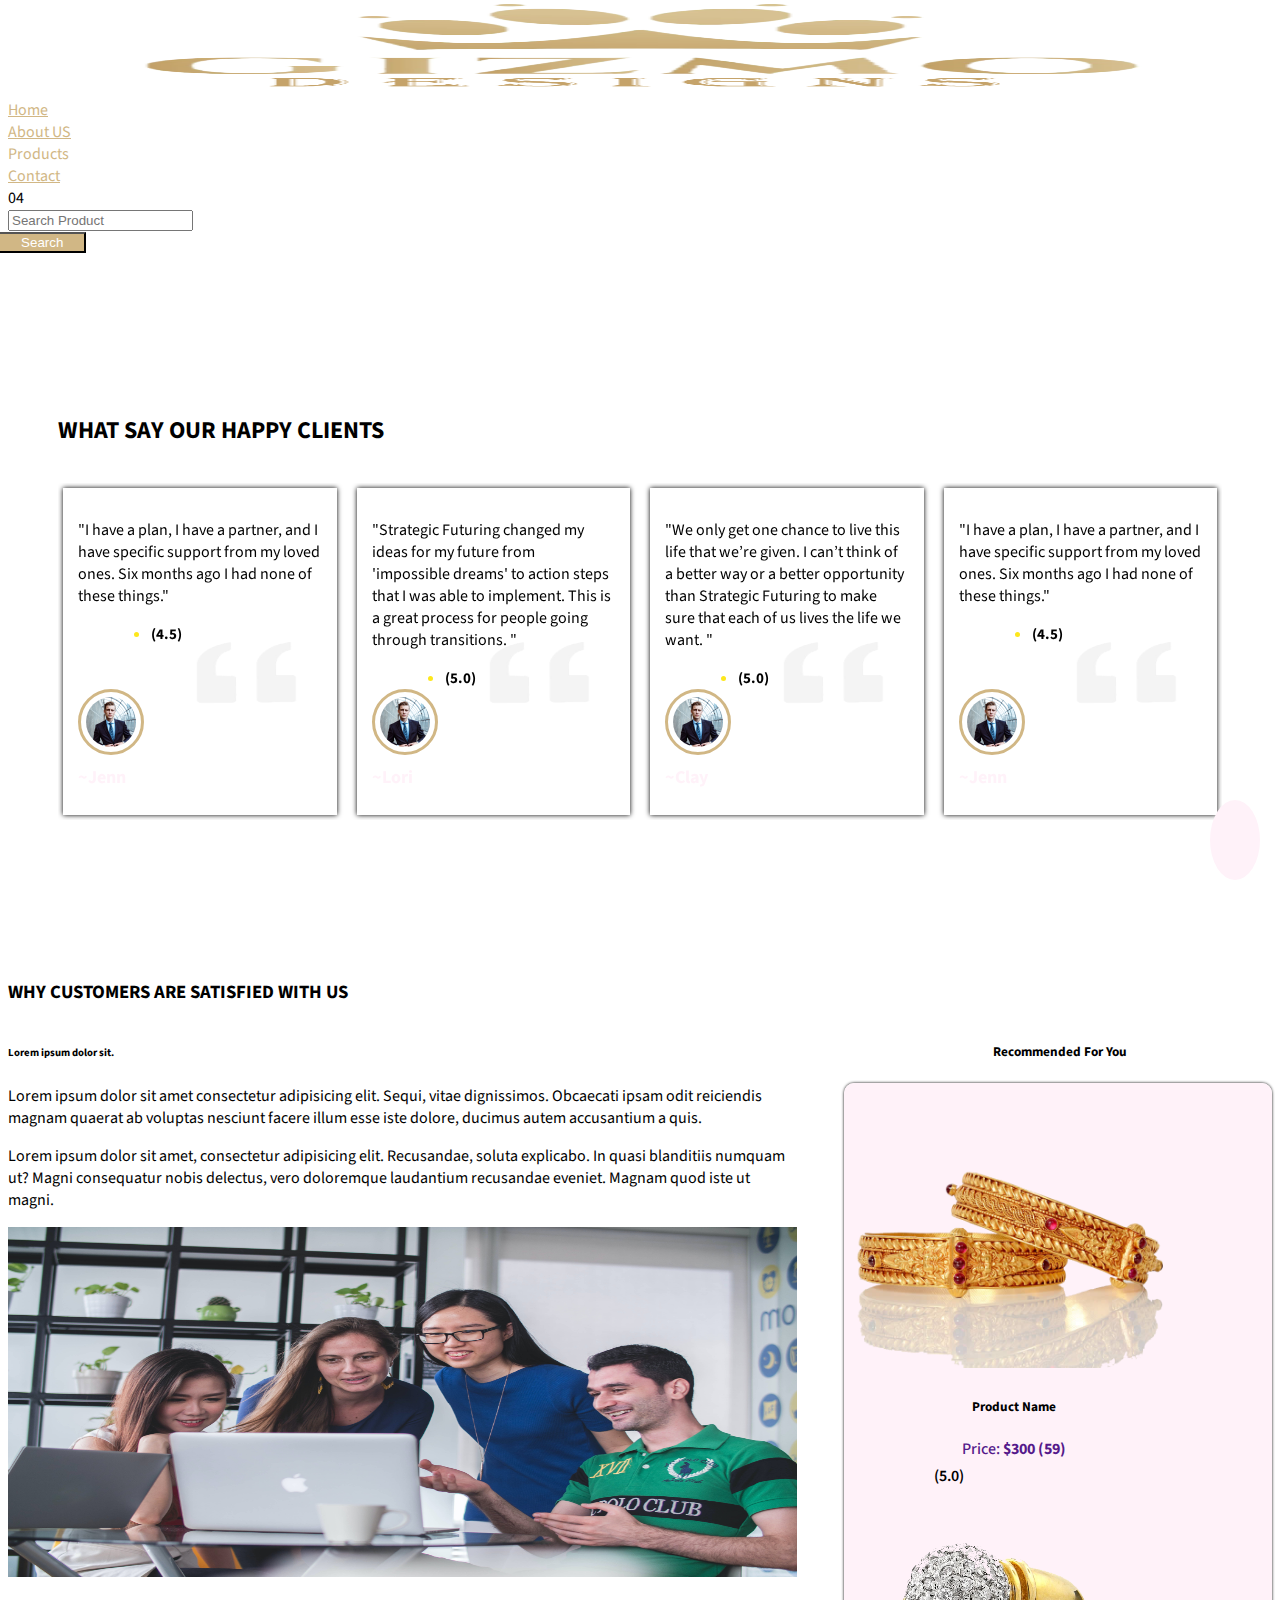
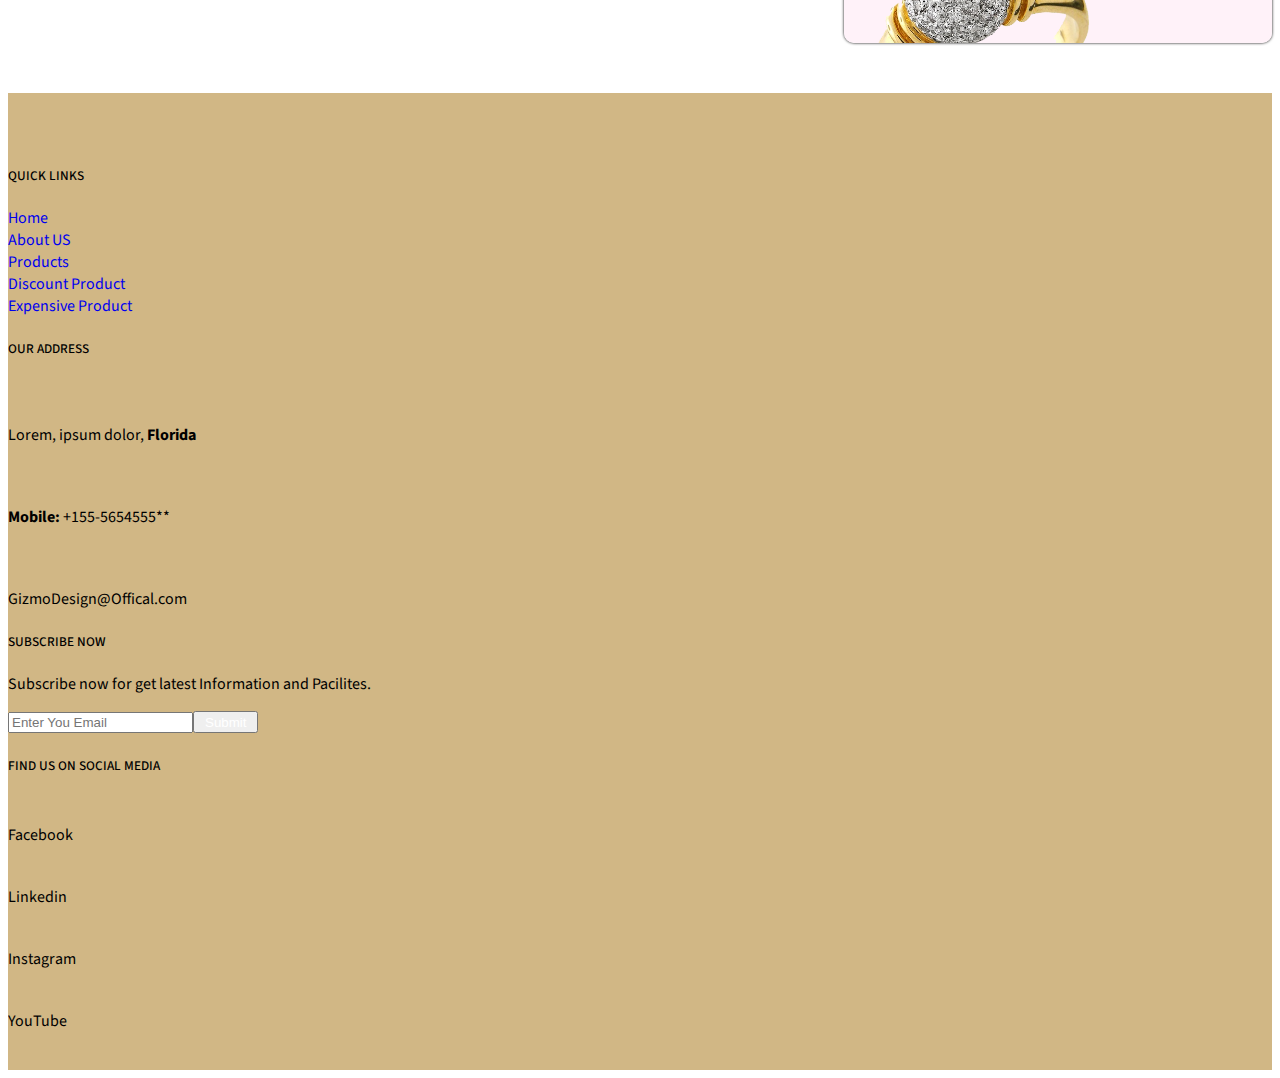
<file: testimonials.html>
<!DOCTYPE html>
<html lang="en">

<head>

  <head>
    <meta charset="UTF-8">
    <meta http-equiv="X-UA-Compatible" content="IE=edge">
    <meta name="viewport" content="width=device-width, initial-scale=1.0">
    <title>GizmoDesign</title>
    <link rel="shortcut icon" href="images/logo/logo.png" type="image/x-icon">
    <link rel="stylesheet" href="style.css">
    <link rel="stylesheet" href="testimonials.css">
    <link rel="stylesheet" href="owl.carousel.min.css">

    <link href="https://cdn.jsdelivr.net/npm/bootstrap@5.0.2/dist/css/bootstrap.min.css" rel="stylesheet"
      integrity="sha384-EVSTQN3/azprG1Anm3QDgpJLIm9Nao0Yz1ztcQTwFspd3yD65VohhpuuCOmLASjC" crossorigin="anonymous">
  </head>
</head>

<body>

  <header class="container-fluid" id="header">
    <nav id="" class="navbar bg-light fixed-top">
      <a class=" logo navbar-brand" href="#">
        <img src="images/logo/logo.png" alt="">
      </a>
      <ul class="nav nav-pills">
        <li class="nav-item">
          <a class="nav-link" href="index.html">Home</a>
        </li>
        <li class="nav-item">
          <a class="nav-link" href="index.html#About">About US</a>
        </li>
        <li class="nav-item">
          <a class="nav-link">Products <i class="fa-solid fa-caret-down"></i></a>
          <ul>
            <li>
              <a href="index.html#Products">Products</a>
            </li>
            <li>
              <a href="index.html#Discount">Discount Product</a>
            </li>
            <li><a href="index.html#Expensive">Expensive Product</a></li>
          </ul>
        </li>
        <li class="nav-item">
          <a class="nav-link" href="#testimonials.html">Contact</a>
        </li>
        <div class="addBank position-relative">
          <i class="fa-solid fa-cart-plus"></i>
          <span class="position-absolute top-0 start-100 translate-middle badge rounded-pill bg-danger">
            <span id="ProductCount">04</span>
        </div>
      </ul>
      <div class="search-box">
        <div class="d-flex ">
          <div class="fill">
            <input type="text" placeholder="Search Product" class="form-control">
          </div>
          <input type="submit" value="Search" class="submit">
        </div>
      </div>
    </nav>
  </header>







  <section class="testimonials-area" id="Testimonials">
    <div class="container">
      <h2>What Say Our Happy Clients
      </h2>
      <div class="owl-carousel owl-theme">
        <div class="item" data-aos="fade-right" data-aos-delay="600">
          <div>
            <div class="comment-body">
              <p>"I have a plan, I have a partner, and I have specific support from my loved ones. Six
                months ago I had none of these things."</p>
              <div class="rating">
                <li class="d-flex">
                  <i class="fa-solid fa-star"></i>
                  <i class="fa-solid fa-star"></i>
                  <i class="fa-solid fa-star"></i>
                  <i class="fa-solid fa-star"></i>
                  <i class="fa-solid fa-star-half-stroke"></i> <span>(4.5)</span>
                </li>
              </div>
              <div class="qutetion">
                <img src="images/Untitled-1.png" alt="">
              </div>
              <br> <br>
            </div>
            <div class="comment-footer">
              <div class="d-flex">
                <div class="Profile">
                  <img src="images/profile.jpg" alt="">
                </div>
                <div class="name">
                  <h4>~Jenn
                  </h4>
                </div>
              </div>
            </div>
          </div>
        </div>
        <div class="item" data-aos="fade-in" data-aos-delay="700">
          <div>
            <div class="comment-body">
              <p>"Strategic Futuring changed my ideas for my future from 'impossible dreams' to action
                steps that I was able to implement. This is a great process for people going through
                transitions.
                <!-- It gives you the structure to create action steps and timelines, putting reality behind the transition you were only dreaming of. -->
                "
              </p>
              <div class="rating">
                <li class="d-flex"><i class="fa-solid fa-star"></i><i class="fa-solid fa-star"></i><i
                    class="fa-solid fa-star"></i><i class="fa-solid fa-star"></i><i class="fa-solid fa-star"></i>
                  <span>(5.0)</span></li>
              </div>
              <div class="qutetion">
                <img src="images/Untitled-1.png" alt="">
              </div>
            </div>
            <div class="comment-footer">
              <div class="d-flex">
                <div class="Profile">
                  <img src="images/profile.jpg" alt="">
                </div>
                <div class="name">
                  <h4>~Lori
                  </h4>
                </div>
              </div>
            </div>
          </div>
        </div>
        <div class="item" data-aos="fade-left" data-aos-delay="400">
          <div>
            <div class="comment-body">
              <p>"We only get one chance to live this life that we’re given. I can’t think of a better way
                or a better opportunity than Strategic Futuring to make sure that each of us lives the
                life we want. "</p>
              <div class="rating">
                <li class="d-flex"><i class="fa-solid fa-star"></i><i class="fa-solid fa-star"></i><i
                    class="fa-solid fa-star"></i><i class="fa-solid fa-star"></i><i class="fa-solid fa-star"></i>
                  <span>(5.0)</span></li>
              </div>
              <div class="qutetion">
                <img src="images/Untitled-1.png" alt="">
              </div>
            </div>
            <div class="comment-footer">
              <div class="d-flex">
                <div class="Profile">
                  <img src="images/profile.jpg" alt="">
                </div>
                <div class="name">
                  <h4>~Clay
                  </h4>
                </div>
              </div>
            </div>
          </div>
        </div>
      </div>
    </div>
  </section>

  <div class="masenger" title="Live Chat">
    <i class="fa-solid fa-message"></i>
  </div>

  <section class="Satisfction-Reason">
    <div class="container-fluid">
      <div class="flex-box container">
        <div class="left ">
          <h3>Why Customers Are Satisfied with Us</h3>
          <div>
            <h6>Lorem ipsum dolor sit.</h6>
            <div>
              <p>Lorem ipsum dolor sit amet consectetur adipisicing elit. Sequi, vitae dignissimos. Obcaecati ipsam odit
                reiciendis magnam quaerat ab voluptas nesciunt facere illum esse iste dolore, ducimus autem accusantium
                a quis.</p>

              <p>Lorem ipsum dolor sit amet, consectetur adipisicing elit. Recusandae, soluta explicabo. In quasi
                blanditiis numquam ut? Magni consequatur nobis delectus, vero doloremque laudantium recusandae eveniet.
                Magnam quod iste ut magni.</p>
            </div>
            <div class="">
              <img src="images/mimi-thian-vdXMSiX-n6M-unsplash.jpg" alt="laptop browsing us" class="img-fluid">
            </div>
          </div>
        </div>

        <div class="right">
          <h5>Recommended For You</h5>
          <div class="right-box">
            <div class="">
              <div class="card shadow" style="width: 20rem;">
                <img src="images/update/3-2-jewellery-png.png" class="card-img-top" alt="Gold" class="img-fluid">
                <div class="card-body">
                  <h5 class="card-title">Product Name</h5>
                  <div class="card-footer">
                    <a href="" title="Price& sales number">Price: <span>$300</span> <span>(59)</span></a>
                    <div class="rateing">
                      <i class="fa-solid fa-star"></i>
                      <i class="fa-solid fa-star"></i>
                      <i class="fa-solid fa-star"></i>
                      <i class="fa-solid fa-star"></i>
                      <i class="fa-solid fa-star"></i>
                      <p title="Rating point">(5.0)</p>
                    </div>
                    <!-- <button href="#" class="btn btn-primary">Add to Card <i class="fa-solid fa-cart-plus"></i></button> -->
                  </div>
                </div>
              </div>
              <div class="card shadow" style="width: 20rem;">
                <img src="images/update/26833-2-jewellery-ring-transparent-image.png" class="card-img-top" alt="Gold"
                  class="img-fluid">
                <div class="card-body">
                  <h5 class="card-title">Product Name</h5>
                  <div class="card-footer">
                    <a href="" title="Price& sales number">Price: <span>$250</span> <span>(59)</span></a>
                    <div class="rateing">
                      <i class="fa-solid fa-star"></i>
                      <i class="fa-solid fa-star"></i>
                      <i class="fa-solid fa-star"></i>
                      <i class="fa-solid fa-star"></i>
                      <i class="fa-solid fa-star"></i>
                      <p title="Rating point">(5.0)</p>
                    </div>
                    <!-- <button href="#" class="btn btn-primary">Add to Card <i class="fa-solid fa-cart-plus"></i></button> -->
                  </div>
                </div>
              </div>
              <div class="card shadow" style="width: 20rem;">
                <img src="images/update/28260-8-jewellery-ring.png" class="card-img-top" alt="Gold" class="img-fluid">
                <div class="card-body">
                  <h5 class="card-title">Product Name</h5>
                  <div class="card-footer">
                    <a href="" title="Price& sales number">Price: <span>$370</span> <span>(59)</span></a>
                    <div class="rateing">
                      <i class="fa-solid fa-star"></i>
                      <i class="fa-solid fa-star"></i>
                      <i class="fa-solid fa-star"></i>
                      <i class="fa-solid fa-star"></i>
                      <i class="fa-solid fa-star"></i>
                      <p title="Rating point">(5.0)</p>
                    </div>
                    <!-- <button href="#" class="btn btn-primary">Add to Card <i class="fa-solid fa-cart-plus"></i></button> -->
                  </div>
                </div>
              </div>
              <div class="card shadow" style="width: 20rem;">
                <img src="images/update/5-2-jewellery-free-download-png.png" class="card-img-top" alt="Gold"
                  class="img-fluid">
                <div class="card-body">
                  <h5 class="card-title">Product Name</h5>
                  <div class="card-footer">
                    <a href="" title="Price& sales number">Price: <span>$380</span> <span>(59)</span></a>
                    <div class="rateing">
                      <i class="fa-solid fa-star"></i>
                      <i class="fa-solid fa-star"></i>
                      <i class="fa-solid fa-star"></i>
                      <i class="fa-solid fa-star"></i>
                      <i class="fa-solid fa-star"></i>
                      <p title="Rating point">(5.0)</p>
                    </div>
                    <!-- <button href="#" class="btn btn-primary">Add to Card <i class="fa-solid fa-cart-plus"></i></button> -->
                  </div>
                </div>
              </div>
            </div>
          </div>
        </div>
      </div>
    </div>
  </section>






  <section class="Bank-Card-area">
    <div class="container">
      <div class="box">
        <div class="bank-card">
          <div class="banking-img">
            <h4>Add your Banking Card</h4>
            <img src="images/453-4537293_pay-with-paypal-logo-paypal-payment-method-logo.png" alt="">
          </div>
          <div>
            <select name="" id="">
              <option value="" aria-required="1">Select your Card Name</option>
              <option value="">Paypal</option>
              <option value="">Payoneer</option>
              <option value="">Visa Card</option>
              <option value="">Master card</option>
              <option value="">Maestro</option>
              <option value="">American Express</option>
            </select>
          </div>
        </div>

        <div class="cardNumber">
          <div class="left">
            <img src="images/Online-Payment-PNG-Pic.png" alt="">
          </div>
          <div class="right">
            <div class="fill">
              <input type="number" name="" placeholder="Input Card Number" class="form-control" id="CardNumerSubmit"
                required>
              <input type="submit" class="submit form-control" id="submit">
            </div>
          </div>
        </div>
      </div>
      <div class="cross" title="Click for leave here">
        <i class="fa-solid fa-xmark"></i>
      </div>

    </div>
  </section>








  <Section class="footer-area">
    <div class="container-fluid">
      <div class="row">
        <div class="col-md-3 col-sm-6">
          <div class="links">
            <h5>Quick Links</h5>
            <div class="footer-nav">
              <ul class="">
                <li class="">
                  <a class="" href="index.html">Home</a>
                </li>
                <li class="">
                  <a class="" href="#About">About US</a>
                </li>
                <li class="">
                  <a class="" href="#Products">Products</a>
                  <span>
                <li>
                  <a href="#Discount">Discount Product</a>
                </li>
                <li><a href="#Expensive">Expensive Product</a></li>
                </span>
                </li>
              </ul>
            </div>
          </div>
        </div>

        <div class="col-md-3 col-sm-6">
          <h5>OUR ADDRESS</h5>
          <div class="Address">
            <div class="">
              <li class="d-flex"><i class="fa-solid fa-location-dot"></i>
                <p>Lorem, ipsum dolor, <b>Florida</b></p>
              </li>
              <li class="d-flex"><i class="fa-solid fa-square-phone"></i>
                <p><b>Mobile:</b> +155-5654555**
              </li>
              <li class="d-flex"><i class="fa-solid fa-at"></i>
                <p>GizmoDesign@Offical.com
              </li>
            </div>
          </div>
        </div>

        <div class="col-md-3 col-sm-6">
          <h5>Subscribe Now</h5>
          <div class="Subscribe">
            <p>Subscribe now for get latest Information and Pacilites.</p>
            <div class="input">
              <div>
                <input type="email" placeholder="Enter You Email" class="">
              </div>
              <input type="submit" placeholder="Subscribe" class="bg-primary submit">
            </div>
          </div>
        </div>

        <div class="col-md-3 col-sm-6">
          <h5>Find us On Social media</h5>
          <div class="icon">
            <div class="d-flex">
              <i class="fa-brands fa-facebook"></i>
              <p>Facebook</p>
            </div>
            <div class="d-flex">
              <i class="fa-brands fa-linkedin"></i></i>
              <p>Linkedin</p>
            </div>
            <div class="d-flex">
              <i class="fa-brands fa-instagram"></i></i>
              <p>Instagram</p>
            </div>
            <div class="d-flex">
              <i class="fa-brands fa-youtube"></i></i>
              <p>YouTube</p>
            </div>
          </div>
        </div>

      </div>
    </div>
  </Section>



  </div>
  <script src="https://cdnjs.cloudflare.com/ajax/libs/jquery/3.6.0/jquery.min.js"
    integrity="sha512-894YE6QWD5I59HgZOGReFYm4dnWc1Qt5NtvYSaNcOP+u1T9qYdvdihz0PPSiiqn/+/3e7Jo4EaG7TubfWGUrMQ=="
    crossorigin="anonymous" referrerpolicy="no-referrer"></script>
  <script src="https://cdn.jsdelivr.net/npm/bootstrap@5.0.2/dist/js/bootstrap.bundle.min.js"
    integrity="sha384-MrcW6ZMFYlzcLA8Nl+NtUVF0sA7MsXsP1UyJoMp4YLEuNSfAP+JcXn/tWtIaxVXM"
    crossorigin="anonymous"></script>
  <link rel="stylesheet" href="https://cdnjs.cloudflare.com/ajax/libs/font-awesome/6.1.1/css/all.min.css"
    integrity="sha512-KfkfwYDsLkIlwQp6LFnl8zNdLGxu9YAA1QvwINks4PhcElQSvqcyVLLD9aMhXd13uQjoXtEKNosOWaZqXgel0g=="
    crossorigin="anonymous" referrerpolicy="no-referrer" />
  <script src="owl.carousel.min.js"></script>
  <script src="3d/app.js"></script>
  <script src="Custom.js"></script>
  <script>


    var owl = $('.owl-carousel');
    owl.owlCarousel({
      items: 4,
      loop: true,
      margin: 10,
      autoplay: true,
      autoplayTimeout: 1000,
      autoplayHoverPause: true
    });
    $('.play').on('click', function () {
      owl.trigger('play.owl.autoplay', [1000])
    })
    $('.stop').on('click', function () {
      owl.trigger('stop.owl.autoplay')

    })


    $(".addCard").click(function () {
      $('section').hide();
      $(".Shopping-page").show(300);
      $('nav').hide();
    })




  </script>
</body>

</html>
</file>
<file: style.css>
@import url('https://fonts.googleapis.com/css2?family=Courgette&family=Lato:ital@0;1&family=League+Spartan:wght@400;500;600;700&family=Montserrat:wght@400;500;600;700&family=Roboto:ital,wght@0,300;0,400;0,500;0,700;1,400;1,500&family=Satisfy&family=Source+Sans+Pro:wght@400;600;900&display=swap');


html {
  scroll-behavior: smooth;
  scroll-padding-top: 100px;
  font-family: "Source Sans Pro", arial, sans-serif;
}
body{
  font-family: "Source Sans Pro", arial, sans-serif;
}

nav .nav-pills {
  padding: 0;
  margin: 0;
}

nav .nav {
  padding: 0;
  margin: 0;
  font-family: "Source Sans Pro", arial, sans-serif;
}

.banner-area {
  height: 100vh;
  overflow: hidden;
  margin-top: 100px;
  background: url(images/New\ folder/pexels-pixabay-458766.jpg);
  background-size: cover;
  background-repeat: no-repeat;
  background-attachment: fixed;

  
}

.banner-area .left {
  padding: 100px 50px;
  width: 100%;
  height: 100vh;
  background: linear-gradient(to right, rgba(0, 0, 0, .65)40%, rgba(0, 0, 0, .0));
  -webkit-box-align: center;
  -ms-flex-align: center;
  align-items: center;
  -webkit-box-pack: center;
  -ms-flex-pack: center;
  justify-content: center;
}

.banner-area .left .text {
  margin: 50px 0;
}

.banner-area .left h1 {
  width: 50%;
  color: white;
  text-transform: uppercase;
}

.banner-area .left p {
  color: white;
  width: 50%;
  margin-top: 25px;
  text-transform: capitalize;
}

.banner-area .left a {
  width: 20%;
  font-size: 20px;
  text-transform: uppercase;
  background-color: ;
  transition: .4s;
  -webkit-transition: .4s;
  -moz-transition: .4s;
  -ms-transition: .4s;
  -o-transition: .4s;
}
.banner-area .left a:hover {
  margin-top: -5px;
}

/* 
.banner-area .right {
  width:0%;
  -webkit-box-align: center;
  -ms-flex-align: center;
  align-items: center;
  -webkit-box-pack: center;
  -ms-flex-pack: center;
  justify-content: center;
  border-radius: 0px 0px 0px 100%;
  -webkit-border-radius: 0px 0px 0px 100%;
  -moz-border-radius: 0px 0px 0px 100%;
  -ms-border-radius: 0px 0px 0px 100%;
  -o-border-radius: 0px 0px 0px 100%;
  background: url(images/logo.png);
  background-repeat: no-repeat;
  background-position: center;
  background-size: cover;
} */

.logo {
  width: 12%;
}

.logo img {
  width: 100%;
  height: 100px;
  margin: 0px;
  margin-top: -15px;
}

.flex-box {
  display: -webkit-box;
  display: -ms-flexbox;
  display: flex;
}

.search-box {
  width: 35%;
}

.search-box .fill {
  width: 65%;
}

.search-box .submit {
  width: 20%;
  background-color: #d1b785;
  color: white;
  margin-left: -10px;
}

.nav li {
  position: relative;
}

.nav li a::after{
  content: "";
  width: 100%;
  height: 2px;
  background-color:#d1b785;
}
.nav li a {
  font-weight: 400;
  color: #d1b785;
  position: relative;
}

.nav ul {
  width: 200px;
  height: 130px;
  position: absolute;
  top: 100;
  left: -30px;
  padding: 15px;
  background-color: #eeeeee;
  display: none;
  transition: .7s;
  -webkit-transition: .7s;
  -moz-transition: .7s;
  -ms-transition: .7s;
  -o-transition: .7s;
}

.nav li:hover ul {
  display: block;
}

.nav ul li {
  list-style: none;
  text-align: center;
  background-color: #eeeeee;
}

.nav ul li a {
  width: 100%;
  display: inline-block;
  text-decoration: none;
  padding: 5px;
}

.nav ul li a:hover {
  color: #194fcf;
}



.collection-feature {
  height: 100%;

}

.collection-feature .container-fluid {
  background-color: #fff2f9;
  padding: 50px 0px;
  box-shadow: 0px 0px 5px black;
}

.collection-feature .colmnDown {
  width: 40%;
  background-color: #fff2f9;
  padding: 20px;
}

.collection-feature .right i{
  font-size: 30px;
}

.collection-feature .right {
  display: flex;
  width: 60%;
  background-color: #d1b785;
  padding: 50px 20px;
}

.collection-feature .colmnDown {
  padding: 20px;
}

.collection-feature .colmnDown .low {
  box-shadow: 0px 0px 5px black;
  padding: 20px;
  position: relative;
}

:root {
  --secondary: #fff2f9;
}

.collection-feature .colmnDown i {
  width: 70px;
  height: 70px;
  font-size: 35px;
  color: black;
  position: absolute;
  top: -35px;
  left: 45%;
  padding: 15px;
  border-radius: 50%;
  -webkit-border-radius: 50%;
  -moz-border-radius: 50%;
  -ms-border-radius: 50%;
  -o-border-radius: 50%;
  background-color: #fff2f9;
  box-shadow: 00px -2px 5px black;
}

.collection-feature .colmnDown h5 {}

.collection-feature .colmnDown p {}

.collection-feature .free-shippiing {
  box-shadow: 0px 0px 5px black;
  padding: 20px;
  margin: 10px 0;
  margin-top: 50px;
}

.collection-feature .free-shippiing {
  position: relative;
}

.collection-feature .free-shippiing i {
  font-size: 35px;
  top: -40px;
  transform: translateX(-180deg);
  -webkit-transform: translateX(-180deg);
  -moz-transform: translateX(-180deg);
  -ms-transform: translateX(-180deg);
  -o-transform: translateX(-180deg);

}

.collection-feature h6 {
  padding-top: 25px;
}

.collection-feature .free-shippiing,
.low {}









.About-area h3 {
  text-align: left;
  padding: 15px;
  color: black;
  position: relative;
}

.About-area h3::after {
  content: "";
  width: 10%;
  height: 5px;
  background-color: #d1b785;
  position: absolute;
  left: 50px;
  bottom: 0;
}

.About-area .left {
  width: 50%;
  background-color: #fff2f9;
}

.About-area .women img {
  width: 80%;
  adding: 50px 20px;
  position: relative;
}

.About-area .women {
  position: relative;
}

.About-area .left {
  position: relative;
}


.About-area .right {
  width: 50%;
  padding: 50px 20px;
  margin-bottom: 50px;
}

.about-top-text {
  padding: 35px 0;
  color: white;
}

.about-top-text h5 {
  padding: 15px 0;
  font-weight: 600;
}

.about-top-text p {
  color: black;
  font-size: 18px;
}




.Product-area .card:hover {
  transform: translateY(-3px);
  -webkit-transform: translateY(-3px);
  -moz-transform: translateY(-3px);
  -ms-transform: translateY(-3px);
  -o-transform: translateY(-3px);
}

.Product-area:hover h3::after {
  width: 10%;
}

.Product-area {
  padding: 50px 0;
}

h3 {
  text-align: center;
  text-transform: uppercase;
  font-weight: 700;
  position: relative;
  padding: 15px 0;
}

h3::after {
  content: "";
  width: 0%;
  height: 5px;
  background-color: #d1b785;
  position: absolute;
  bottom: 0;
  left: 45%;
  transition: .6s;
  -webkit-transition: .6s;
  -moz-transition: .6s;
  -ms-transition: .6s;
  -o-transition: .6s;
}

.card {
  margin: 15px 0;
  transition: .5s;
  -webkit-transition: .5s;
  -moz-transition: .5s;
  -ms-transition: .5s;
  -o-transition: .5s;
  cursor: pointer;
}

.card:hover {
  -webkit-box-shadow: 0px 0px 8px black;
  box-shadow: 0px 0px 8px black;
}

.card img {
  height: 250px;
}

.card-body {
  text-align: center;
}

.card:hover .card-text {
  display: block;
}

.card-body .card-text {
  background: url(images/logo/rs=h_1000\,cg_true\,m.webp);
  transition: 2s;
  -webkit-transition: 2s;
  -moz-transition: 2s;
  -ms-transition: 2s;
  -o-transition: 2s;
  text-align: left;
}


.card-footer button {
  font-weight: 600;
  background-color:;
  border-radius:15px;
  -webkit-border-radius:15px;
  -moz-border-radius:15px;
  -ms-border-radius:15px;
  -o-border-radius:15px;
}

.card-body button i {
  color: white;
}

.card-footer {
  text-align: center;
}

.card-footer a {
  text-decoration: none;
  font-weight: 500;
  text-align: center;
}

.card-footer a span {
  font-weight: 700;
  color: secondary;
}

.card-footer i {
  color: #fdb500;
}

.card .rateing {
  display: -webkit-box;
  display: -ms-flexbox;
  display: flex;
  width: 50%;
  text-align: center;
  margin: 10px auto;
}

.card .rateing p {
  font-weight: 600;
  margin-top: -5px;
}

.pagesNav {
  text-align: center;
  background-color: #fff2f9;
}

.pagesNav {
  width: 50%;
  margin: 25px auto;
  text-align: center;
  -webkit-box-pack: center;
  -ms-flex-pack: center;
  justify-content: center;
}

.pagesNav nav {
  width: 80%;
  float: right;
  -webkit-box-pack: center;
  -ms-flex-pack: center;
  justify-content: center;
}

.carousel-area {
  padding: 50px 0;
  background-color: #fff2f9;
}

.carousel-area .item {
  background-color: ffadf4;
  -webkit-box-shadow: 0px 0px 5px black;
  box-shadow: 0px 0px 5px black;
  margin: 10px;
  padding: 25px;
  height: 200px;
  cursor: pointer;
}

.discount-area {
  padding: 50px 0;
}

.discount-area h3 {
  position: relative;
  margin-bottom: 40px;
}

.discount-area h3::after {
  content: '';
  width: 10%;
  height: 5px;
  background-color: #d1b785;
  position: absolute;
  left: 45%;
  bottom: 0;
}

.discount-area .discount-product {
  position: relative;
  z-index: 9999999;
}

.discount-area .discount-product::after {
  content: '10% Off';
  width: 45%;
  height: 35px;
  background-color: #d1b785;
  position: absolute;
  top: 0px;
  left: 0px;
  font-weight: 700;
  padding: 5px 10px;
  -webkit-transition: .8s;
  transition: .8s;
  -webkit-transition: .89s;
  -moz-transition: .89s;
  -ms-transition: .89s;
  -o-transition: .89s;
}

.discount-area .discount-product {
  -webkit-box-shadow: 0px 0px 5px black;
  box-shadow: 0px 0px 5px black;
  margin: 10px;
  overflow: hidden;
  position: relative;
}

.discount-area .discount-product span {
  text-align: center;
}
.discount-area button{
  border-radius: 15px;
  -webkit-border-radius: 15px;
  -moz-border-radius: 15px;
  -ms-border-radius: 15px;
  -o-border-radius: 15px;
}

.discount-area .discount-product span {
  width: 100%;
  height: 0%;
  position: absolute;
  left: 0;
  bottom: 0;
  transition: .8s;
  background-color: #d1b785;
  -webkit-transition: .8s;
  -moz-transition: .8s;
  -ms-transition: .8s;
  -o-transition: .8s;
  -webkit-box-align: center;
  -ms-flex-align: center;
  align-items: center;
  -webkit-box-pack: center;
  -ms-flex-pack: center;
  justify-content: center;
  font-weight: 700;
  font-size: 20px;
  vertical-align: middle;
}

.discount-area .discount-product:hover::after {
  display: none;
}

.discount-area .discount-product:hover span {
  height: 100%;
  background-color: #d1b685c0;
  cursor: pointer;
  padding: 100px 0;
}

.discount-area .discount-product img {
  width: 100%;
  height: 300px;
  padding: 20px;
  cursor: pointer;
  transition: .7s;
  -webkit-transition: .7s;
  -moz-transition: .7s;
  -ms-transition: .7s;
  -o-transition: .7s;
  z-index: 9999999;
}

.discount-area .discount-product:hover {
  -webkit-box-shadow: 0px 0px 10px black;
  box-shadow: 0px 0px 10px black;
}












.expensive-area {
  padding: 50px 0;
  background-color: #fff2f9;
}

.expensive-area h3 {
  text-align: left;
}

.expensive-area .left:hover {
  -webkit-box-shadow: 0px 0px 5px;
  box-shadow: 0px 0px 5px;
}

.expensive-area .left {
  background-color: #fff2f9;
  padding: 15px;
  transition: .7s;
  -webkit-transition: .7s;
  -moz-transition: .7s;
  -ms-transition: .7s;
  -o-transition: .7s;
}

.expensive-area .right img {
  width: 100%;
  padding: 0px 10px;
}

.expensive-area .right h5 {
  margin-top: 50px;
}

.cards-wrapper li img {
  width: 100%;
}

.footer-area {
  background-color: #d1b785;
  padding: 25px 0;
  padding-top: 50px;
  overflow: hidden;
  clear: both;
}

.footer-area h5 {
  font-weight: 500;
  text-transform: uppercase;
}

.footer-area li a {
  text-decoration: none;
}

.footer-area li:hover a {
  font-weight: 600;
}

.footer-area .Address {
  margin-top: 20px;
}

.footer-area .Address li i {
  font-size: 20px;
  color: black;
  margin: 10px;
  margin-top: 02px;
}

.footer-area .About-area li:hover i {
  color: #d1b785;
}

.footer-area .input {
  display: -webkit-box;
  display: -ms-flexbox;
  display: flex;
}

.footer-area .submit {
  padding: 0px 10px;
  color: white;
}

.footer-area .icon {
  line-height: 15px;
}

.footer-area .icon .d-flex {
  cursor: pointer;
}

.footer-area .icon i {
  margin: 0px 8px;
}

.masenger i {
  width: 50px;
  height: 50px;
  background-color: #fff2f9;
  border-radius: 50%;
  -webkit-border-radius: 50%;
  -moz-border-radius: 50%;
  -ms-border-radius: 50%;
  -o-border-radius: 50%;
  padding: 15px 0;
  text-align: center;
}

.masenger i {
  bottom: 20px;
  right: 20px;
  position: fixed;
  font-size: 25px;
  color: #124ace;
  cursor: pointer;
  z-index: 9999999;
}

.testimonials-area {
  padding: 50px;
  margin-top: 100px;
  background-color: var(--simple);
  overflow: hidden;
}

.testimonials-area h2 {
  margin: 10px 0;
  color: black;
  text-transform: uppercase;
}

.testimonials-area .owl-theme {
  padding: 25px 0;
}

.testimonials-area .owl-theme .item {
  padding: 15px;
  margin: 5px;
  background-color: white;
  -webkit-box-shadow: 0px 0px 5px black;
  box-shadow: 0px 0px 5px black;
}

.testimonials-area .comment-body {
  display: inline-block;
}

.testimonials-area .owl-theme .item .comment-body span {
  font-size: 15px;
  font-weight: 700;
  color: black;
  margin-top: -5px;
}

.testimonials-area .comment-body {
  position: relative;
  z-index: 999999;
}

.testimonials-area .comment-body .qutetion img {
  width: 150px;
  height: 100px;
  position: absolute;
  bottom: -25px;
  right: 0;
  z-index: -77777;
}

.testimonials-area .comment-body .rating {
  color: #fde71c;
}

.testimonials-area .rating li {
  width: 40%;
  margin: 0 auto;
  -webkit-box-pack: justify;
  -ms-flex-pack: justify;
  justify-content: space-between;
}

.testimonials-area .comment-footer .Profile {
  width: 50px;
  height: 50px;
  padding: 5px;
  border: 3px solid var(--primary);
  border-radius: 50%;
  -webkit-border-radius: 50%;
  -moz-border-radius: 50%;
  -ms-border-radius: 50%;
  -o-border-radius: 50%;
}

.testimonials-area .comment-footer .Profile img {
  border-radius: 50%;
  -webkit-border-radius: 50%;
  -moz-border-radius: 50%;
  -ms-border-radius: 50%;
  -o-border-radius: 50%;
}

.testimonials-area .comment-footer .d-flex .name h4 {
  margin: 10px 0;
  font-size: 18px;
  font-weight: 700;
  color: #fff2f9;
}

.Satisfction-Reason {
  ackground-color: #fff2f9;
  padding: 50px 0;
}

.Satisfction-Reason h3 {
  text-align: left;
}

.Satisfction-Reason h5 {
  text-align: center;
}

.Satisfction-Reason .left {
  width: 65%;
}

.Satisfction-Reason .left img {
  width: 100%;
  height: 350px;
}

.Satisfction-Reason .right {
  width: 35%;
  margin-left: 50px;
  padding-top: 75px;
}

.Satisfction-Reason .right-box {
  width: 96%;
  float: right;
  height: 520px;
  background-color: #fff2f9;
  padding: 20px 10px;
  border-radius: 10px;
  -webkit-border-radius: 10px;
  -moz-border-radius: 10px;
  -ms-border-radius: 10px;
  -o-border-radius: 10px;
  -webkit-box-shadow: 0px 0px 3px black;
  box-shadow: 0px 0px 3px black;
  overflow: scroll;
  overflow-x: hidden;
}

.Satisfction-Reason .card {
  border-radius: 10px;
  -webkit-border-radius: 10px;
  -moz-border-radius: 10px;
  -ms-border-radius: 10px;
  -o-border-radius: 10px;
}

li a:active {
  color: blue;
}

ul {
  margin-top: 0;
  padding: 0;
  position: relative;
}

ul .fa-cart-plus {
  transform: rotateY(180deg);
  -webkit-transform: rotateY(180deg);
  -moz-transform: rotateY(180deg);
  -ms-transform: rotateY(180deg);
  -o-transform: rotateY(180deg);
  margin-top: 10px;
  color: #d1b785;
  position: absolute;
  right: -15px;
  font-size: 20px;
}

header {
  z-index: 99999;
}

.listed-product {
  cursor: pointer;
}

/*# sourceMappingURL=style.css.map */
</file>
<file: testimonials.css>
ul{
    margin-top: 0;
    padding: 0;
    position: relative;
}
ul .fa-cart-plus{
    transform: rotateY(180deg);
    -webkit-transform: rotateY(180deg);
    -moz-transform: rotateY(180deg);
    -ms-transform: rotateY(180deg);
    -o-transform: rotateY(180deg);
   margin-top: 10px;
   color: $primary;
   position: absolute;
   right: -15px;
   font-size: 20px;
}


.addBank{
    cursor: pointer;
}
/* Banking Card Add */
 
.Bank-Card-area{
    width: 100%;
    height: 120vh;
    background-color: rgb(255, 255, 255);
    position: fixed;
    top: 0;
    z-index: 5555;
    display: none;
}
.Bank-Card-area .box{
    background-color: rgb(246, 246, 246);
    padding: 25px 0;
}
.Bank-Card-area h4{
    margin-top: 30px;
    text-transform: capitalize;
    font-weight: 700;
}

.bank-card{
    text-align: center;
}
.banking-img{
    text-align: center
}
.banking-img{
    width: ;
    line-height: 30px;
   
}
.bank-card select{
    width: 46%;
    font-weight: 600;
    padding: 10px;
}

.cardNumber{
    display: flex;
}
.cardNumber .left{
    width: 35%;
}.cardNumber .left img{
    width: 80%;
    float: right;
    overflow: hidden;
    opacity: 75%;
}


.cardNumber .right{
    width: 40%;
    margin: 100px 0;
    float: right;
    overflow: hidden;
}
.cardn.right .right .fill{
   float: right;
   overflow: hidden;
   text-align: center;
}
.right input{
    width:90%;
    margin: 10px;
}
.cardNumber #submit{
    width: 45%;
   
    font-weight: 700;
    text-align: center;
    background-color: var(--primary);
    margin: 10px auto;
    color: white;
}

.Bank-Card-area .box{
    position: relative;
}
.cross{
    position: absolute;
    top: 10%;
    right: 20%;
    font-size: 25px;
    cursor: pointer;
    color: var(--primary);
}

:root{
    --primary:#d1b785;
}


 








/* index.htm Shopping page area */

.Shopping-page {
    background-color: white;
    width: 100%;
    height: 100%;
    padding: 25px;
    padding-top: 120px;
    overflow-y: scroll;
    scroll-padding-top: 250px;
    display: none;
}

.Shopping-page .flex-box {
    background-color: ;
    justify-content: space-between;
}

.Shopping-page .left-items {
    width: 60%;
    padding: 0px 15px;
}

.Shopping-page .left-items .card {
    width: 100%;
}

.Shopping-page .card-body button{
    border-radius: 5px;
    -webkit-border-radius: 5px;
    -moz-border-radius: 5px;
    -ms-border-radius: 5px;
    -o-border-radius: 5px;
    padding: 0px 10px;
}

.Shopping-page .left-items img {
    width: 100%;
    padding: 30px 15px;
    height: 150px;
}

.Shopping-page .card-footer {
    width: 100%;
    font-size: 14px;

}

.Shopping-page .card-footer a {
    width: 100%;
    font-size: 14px;
    font-weight: 400;
    scroll-padding-top: 100px;
    font-weight: 600;
}
.Shopping-page .card-footer a span{
    font-weight: 600;
}

.Shopping-page .flex-box .right {
    width: 40%;
    padding: 50px 0;
    background-color: rgb(242, 242, 242);
    border-radius: 10px;
    -webkit-border-radius: 10px;
    -moz-border-radius: 10px;
    -ms-border-radius: 10px;
    -o-border-radius: 10px;
}

.Shopping-page .right-box{
    width: 80%;
    float: right;
    overflow: hidden;
}
.Shopping-page .right-box{
    padding: 10px 25px;
}
.Shopping-page .right-box li{
    width: 100%;
    position: relative;
}
.Shopping-page .right-box li span{
    width: 80px;
    font-weight: 600;
    position: absolute;
    right: 0;
    top: 0;
}
.Shopping-page .right-box  .successbtn{
   display: flex;
    overflow: hidden;
}
.Shopping-page .right-box button{
  
    text-align: center;
    margin: 20px auto;
    font-weight: 600;
    font-size: 18px;
    background-color: #d1b785;
}
.Shopping-page .right-box a button{
   
    background-color: rgb(172, 45, 45);
}
</file>
